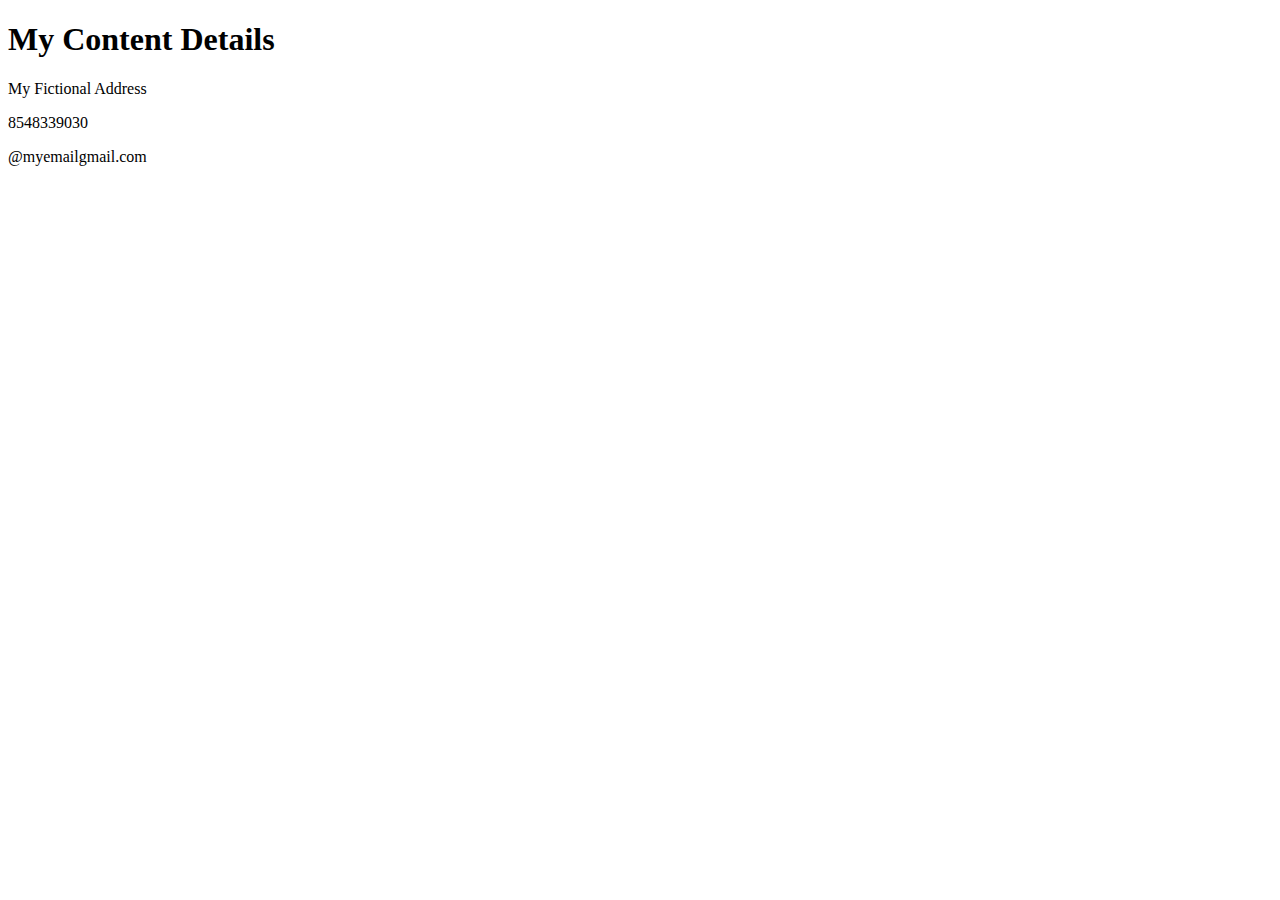
<file: Contact Me.html>
<!DOCTYPE html>
<html lang="en">
<head>
    <meta charset="UTF-8">
    <meta http-equiv="X-UA-Compatible" content="IE=edge">
    <meta name="viewport" content="width=device-width, initial-scale=1.0">
    <title>Content Me </title>
</head>
<body>
 <h1>My Content Details</h1>
  <p>My Fictional Address</p>
  <p>8548339030</p>
  <p>@myemailgmail.com</p>

</body>
</html>
</file>
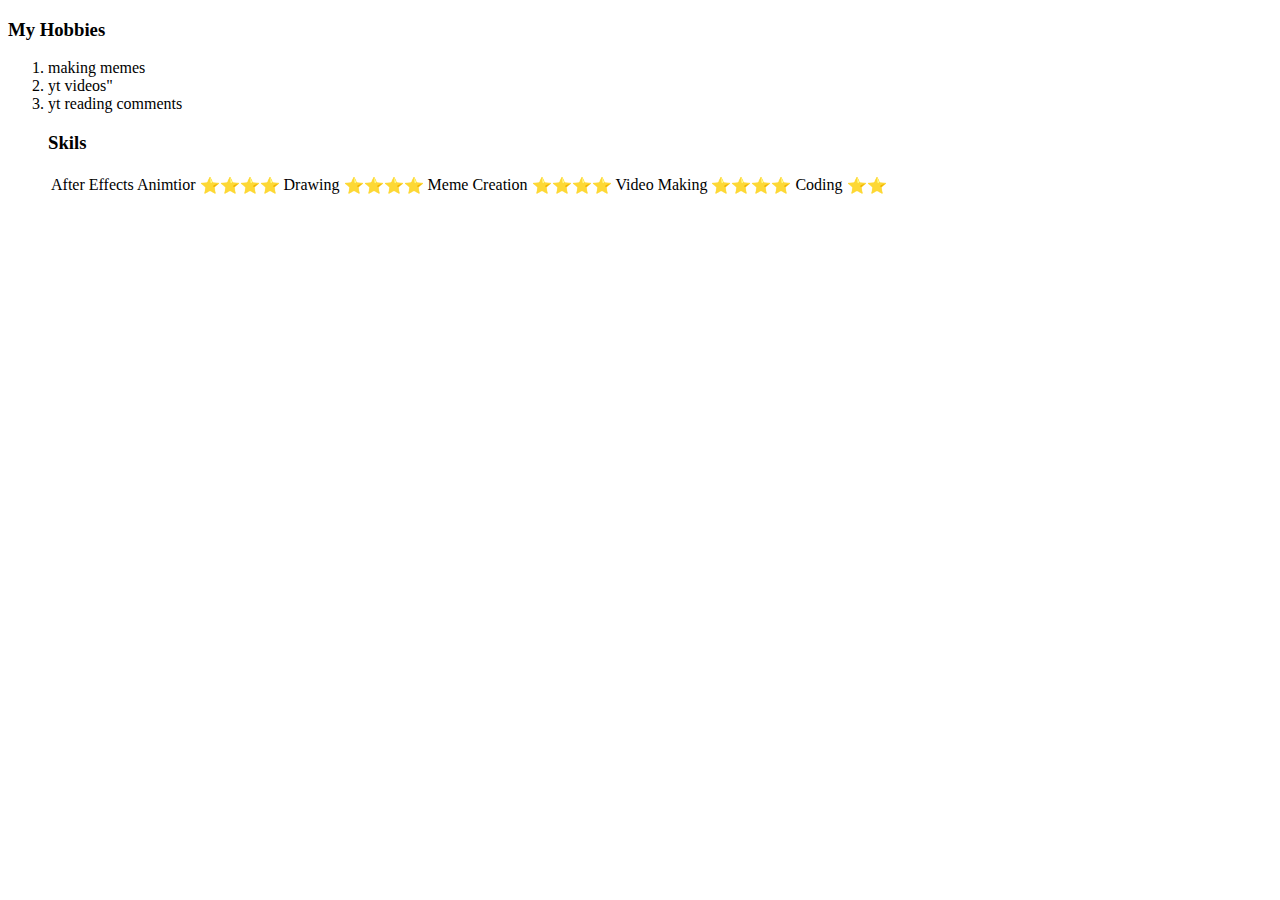
<file: Hobbies.html>
<!DOCTYPE html>
<html lang="en">
<head>
    <meta charset="UTF-8">
    <meta http-equiv="X-UA-Compatible" content="IE=edge">
    <meta name="viewport" content="width=device-width, initial-scale=1.0">
    <title>My Hobbies</title>
</head>
<body>
    <h3>My Hobbies</h3>
<ol>
<li><a href="https://www.instagram.com/reel/CnLzsX5Los3/?utm_source=ig_web_copy_link"></a>making memes</li>
<li>yt videos"<a href="//www.youtube.com/watch?v=r2KcWKwNoIY&t=7s"></a></li>
<li>yt reading comments</li>
</table>
<h3>Skils</h3>
<table>
   <tr>
    <td>After Effects Animtior</td>
    <td>⭐⭐⭐⭐</td>
    <td>Drawing</td>
    <td>⭐⭐⭐⭐</td>
    <td>Meme Creation</td>
    <td>⭐⭐⭐⭐</td>
    <td>Video Making</td>
    <td>⭐⭐⭐⭐</td>
    <td>Coding</td>
    <td>⭐⭐</td>


   </tr> 
</table>
</body>
</html>
</file>
